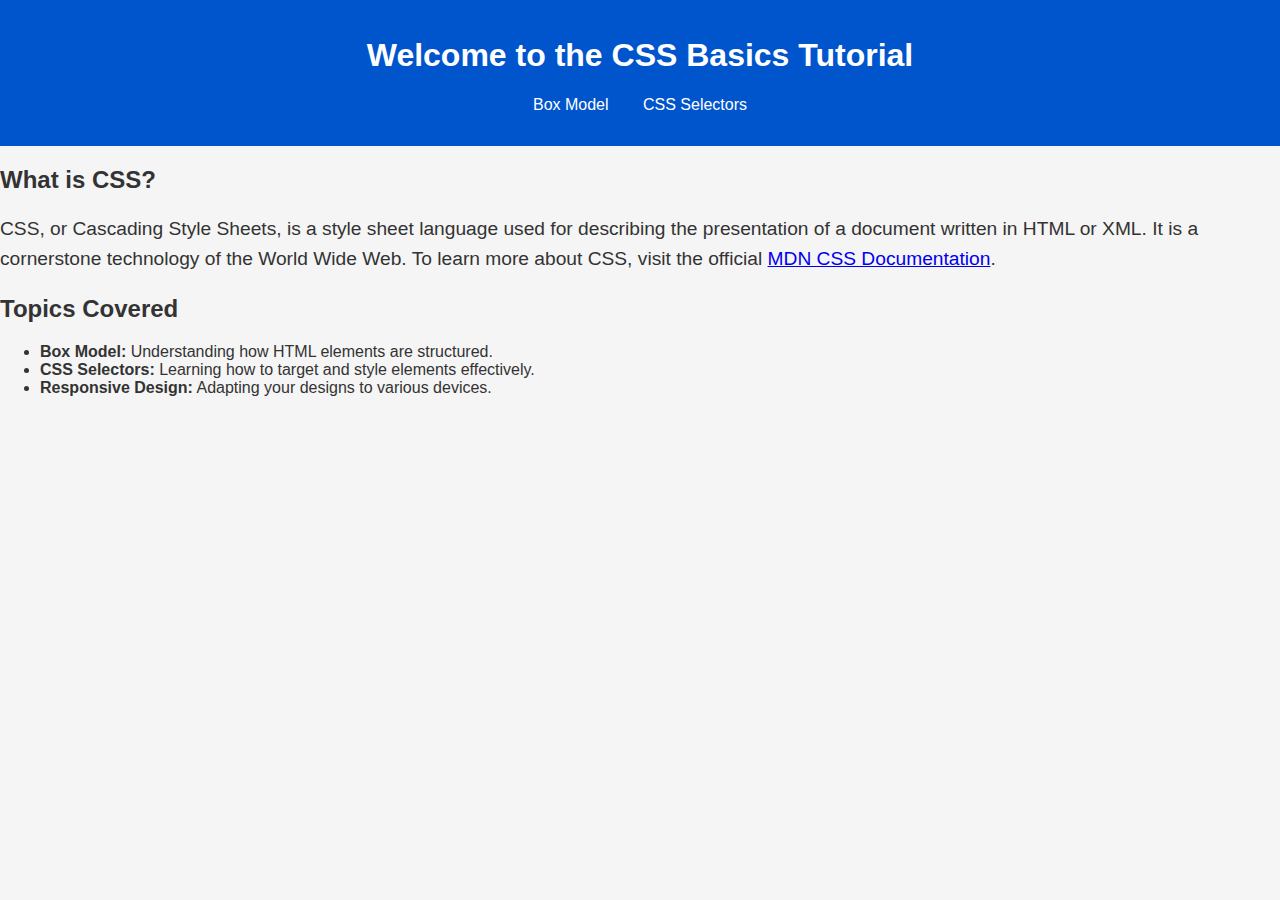
<file: index.html>
<!DOCTYPE html>
<html lang="en">
<head>
    <meta charset="UTF-8">
    <meta name="viewport" content="width=device-width, initial-scale=1.0">
    <title>CSS Basics Tutorial</title>
    <link rel="stylesheet" href="styles.css">
</head>
<body>
    <header>
        <h1>Welcome to the CSS Basics Tutorial</h1>
        <nav>
            <ul>
                <li><a href="box_model.html">Box Model</a></li>
                <li><a href="css_selectors.html">CSS Selectors</a></li>
            </ul>
        </nav>
    </header>
    <article>
        <section class="intro">
            <h2>What is CSS?</h2>
            <p>
                CSS, or Cascading Style Sheets, is a style sheet language used for describing 
                the presentation of a document written in HTML or XML. It is a cornerstone 
                technology of the World Wide Web. To learn more about CSS, visit the official 
                <a href="https://developer.mozilla.org/en-US/docs/Web/CSS" target="_blank">MDN CSS Documentation</a>.
            </p>
        </section>
        <section>
            <h2>Topics Covered</h2>
            <ul>
                <li><strong>Box Model:</strong> Understanding how HTML elements are structured.</li>
                <li><strong>CSS Selectors:</strong> Learning how to target and style elements effectively.</li>
                <li><strong>Responsive Design:</strong> Adapting your designs to various devices.</li>
            </ul>
        </section>
    </article>
</body>
</html>
</file>
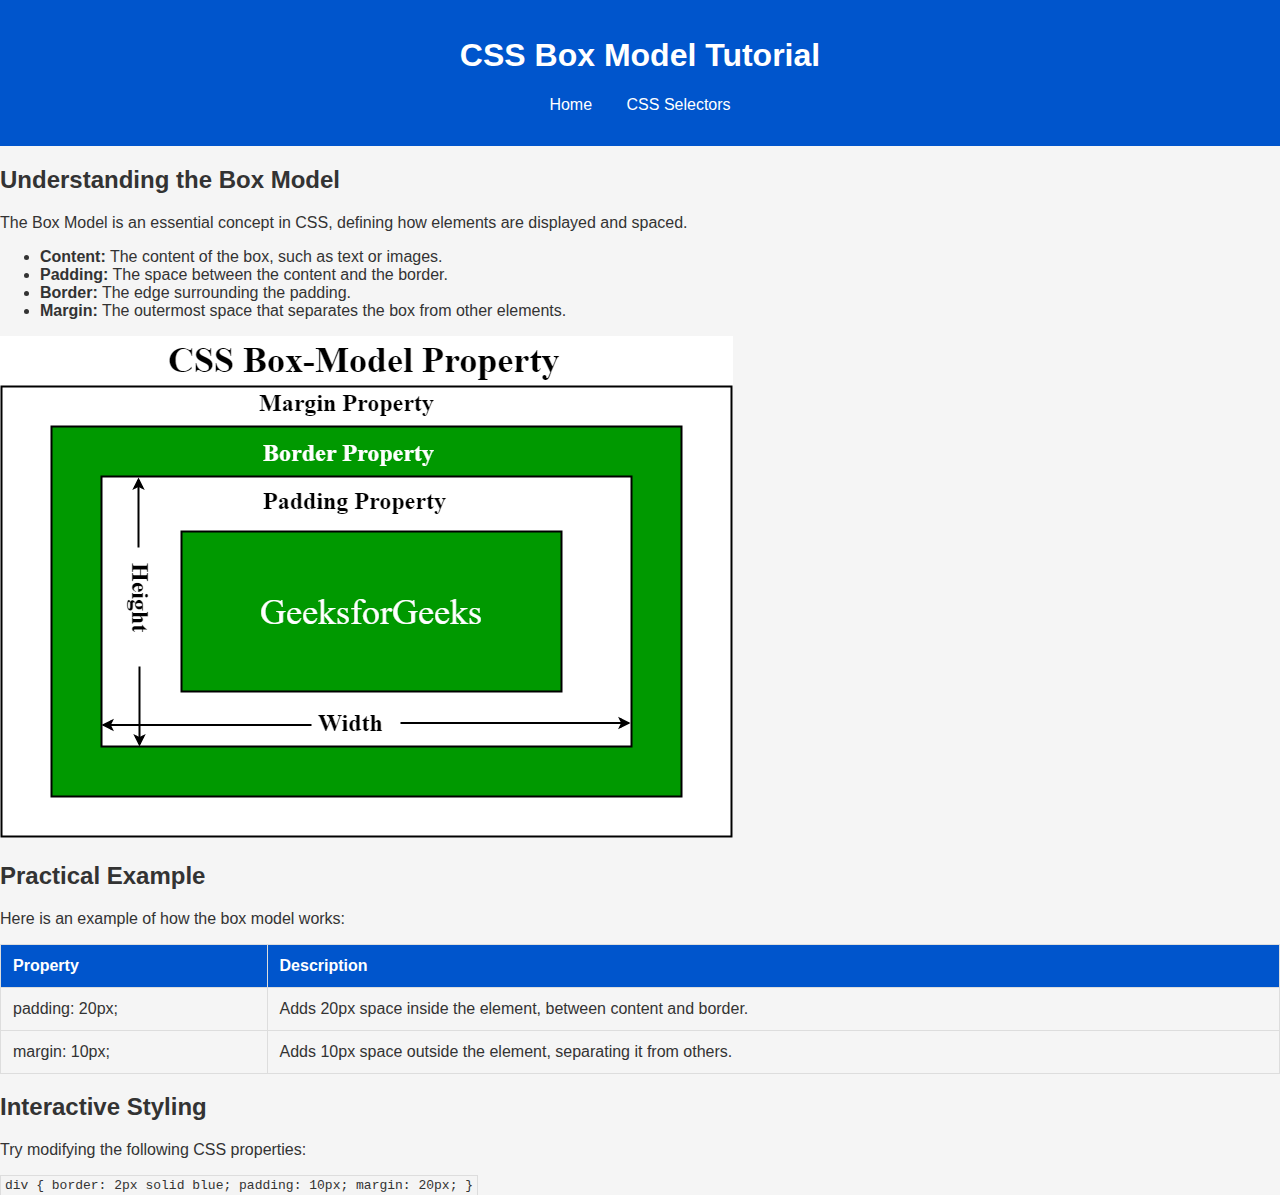
<file: box_model.html>
<!DOCTYPE html>
<html lang="en">
<head>
    <meta charset="UTF-8">
    <meta name="viewport" content="width=device-width, initial-scale=1.0">
    <title>Box Model</title>
    <link rel="stylesheet" href="styles.css">
</head>
<body>
    <header>
        <h1>CSS Box Model Tutorial</h1>
        <nav>
            <ul>
                <li><a href="index.html">Home</a></li>
                <li><a href="css_selectors.html">CSS Selectors</a></li>
            </ul>
        </nav>
    </header>
    <article>
        <section>
            <h2>Understanding the Box Model</h2>
            <p>The Box Model is an essential concept in CSS, defining how elements are displayed and spaced.</p>
            <ul>
                <li><strong>Content:</strong> The content of the box, such as text or images.</li>
                <li><strong>Padding:</strong> The space between the content and the border.</li>
                <li><strong>Border:</strong> The edge surrounding the padding.</li>
                <li><strong>Margin:</strong> The outermost space that separates the box from other elements.</li>
            </ul>
            <img src="images/box_model_example.jpg" alt="Box Model Example">
        </section>
        <section>
            <h2>Practical Example</h2>
            <p>Here is an example of how the box model works:</p>
            <table>
                <thead>
                    <tr>
                        <th>Property</th>
                        <th>Description</th>
                    </tr>
                </thead>
                <tbody>
                    <tr>
                        <td>padding: 20px;</td>
                        <td>Adds 20px space inside the element, between content and border.</td>
                    </tr>
                    <tr>
                        <td>margin: 10px;</td>
                        <td>Adds 10px space outside the element, separating it from others.</td>
                    </tr>
                </tbody>
            </table>
        </section>
        <section>
            <h2>Interactive Styling</h2>
            <p>Try modifying the following CSS properties:</p>
            <code>
                div {
                    border: 2px solid blue;
                    padding: 10px;
                    margin: 20px;
                }
            </code>
        </section>
    </article>
</body>
</html>
</file>
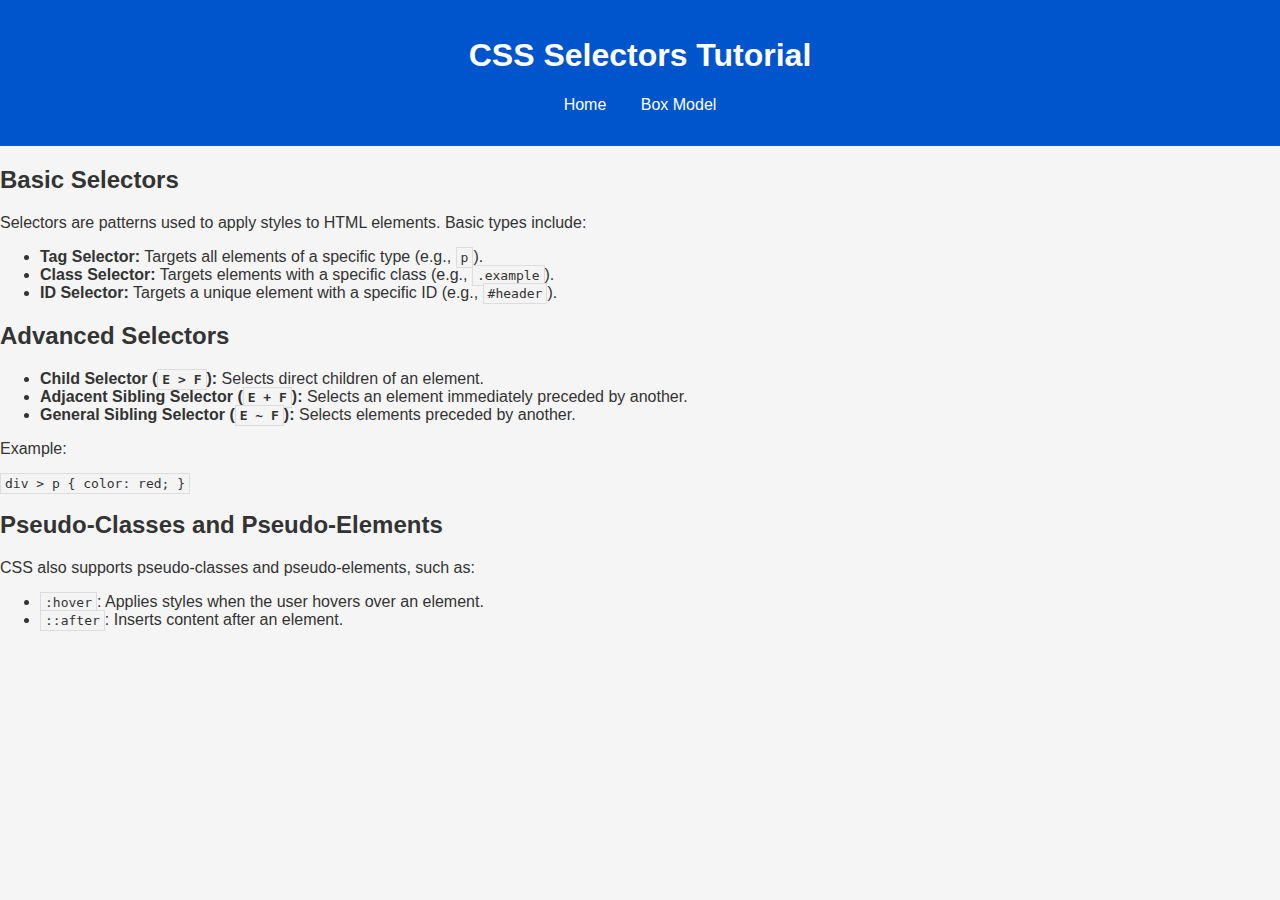
<file: css_selectors.html>
<!DOCTYPE html>
<html lang="en">
<head>
    <meta charset="UTF-8">
    <meta name="viewport" content="width=device-width, initial-scale=1.0">
    <title>CSS Selectors</title>
    <link rel="stylesheet" href="styles.css">
</head>
<body>
    <header>
        <h1>CSS Selectors Tutorial</h1>
        <nav>
            <ul>
                <li><a href="index.html">Home</a></li>
                <li><a href="box_model.html">Box Model</a></li>
            </ul>
        </nav>
    </header>
    <article>
        <section>
            <h2>Basic Selectors</h2>
            <p>Selectors are patterns used to apply styles to HTML elements. Basic types include:</p>
            <ul>
                <li><strong>Tag Selector:</strong> Targets all elements of a specific type (e.g., <code>p</code>).</li>
                <li><strong>Class Selector:</strong> Targets elements with a specific class (e.g., <code>.example</code>).</li>
                <li><strong>ID Selector:</strong> Targets a unique element with a specific ID (e.g., <code>#header</code>).</li>
            </ul>
        </section>
        <section>
            <h2>Advanced Selectors</h2>
            <ul>
                <li><strong>Child Selector (<code>E &gt; F</code>):</strong> Selects direct children of an element.</li>
                <li><strong>Adjacent Sibling Selector (<code>E + F</code>):</strong> Selects an element immediately preceded by another.</li>
                <li><strong>General Sibling Selector (<code>E ~ F</code>):</strong> Selects elements preceded by another.</li>
            </ul>
            <p>Example:</p>
            <code>
                div > p {
                    color: red;
                }
            </code>
        </section>
        <section>
            <h2>Pseudo-Classes and Pseudo-Elements</h2>
            <p>CSS also supports pseudo-classes and pseudo-elements, such as:</p>
            <ul>
                <li><code>:hover</code>: Applies styles when the user hovers over an element.</li>
                <li><code>::after</code>: Inserts content after an element.</li>
            </ul>
        </section>
    </article>
</body>
</html>
</file>
<file: styles.css>
/* General Styles */
body {
    font-family: Arial, sans-serif;
    margin: 0;
    padding: 0;
    background-color: #f5f5f5;
    color: #333;
}

header {
    background-color: #0055cc;
    color: #fff;
    text-align: center;
    padding: 1rem;
}

header h1 {
    font-size: 2rem;
}

nav ul {
    list-style: none;
    padding: 0;
}

nav ul li {
    display: inline;
    margin: 0 15px;
}

nav ul li a {
    color: white;
    text-decoration: none;
}

nav ul li a:hover {
    color: yellow;
}

/* Table Styles */
table {
    width: 100%;
    border-collapse: collapse;
    margin: 1rem 0;
}

table th, table td {
    border: 1px solid #ddd;
    padding: 0.75rem;
    text-align: left;
}

table th {
    background-color: #0055cc;
    color: white;
}

/* Inline Code Styling */
code {
    background-color: #f4f4f4;
    border: 1px solid #ddd;
    padding: 2px 4px;
    font-family: monospace;
}

/* Interactive Effects */
a:hover {
    text-decoration: underline;
}

/* Subselector: Apply styles to paragraphs within sections of class intro */
section.intro p {
    font-size: 1.2rem;
    line-height: 1.6;
    color: #333;
}

/* Hover effect for links in intro section */
section.intro a:hover {
    color: blue;
    text-decoration: underline;
}
</file>
